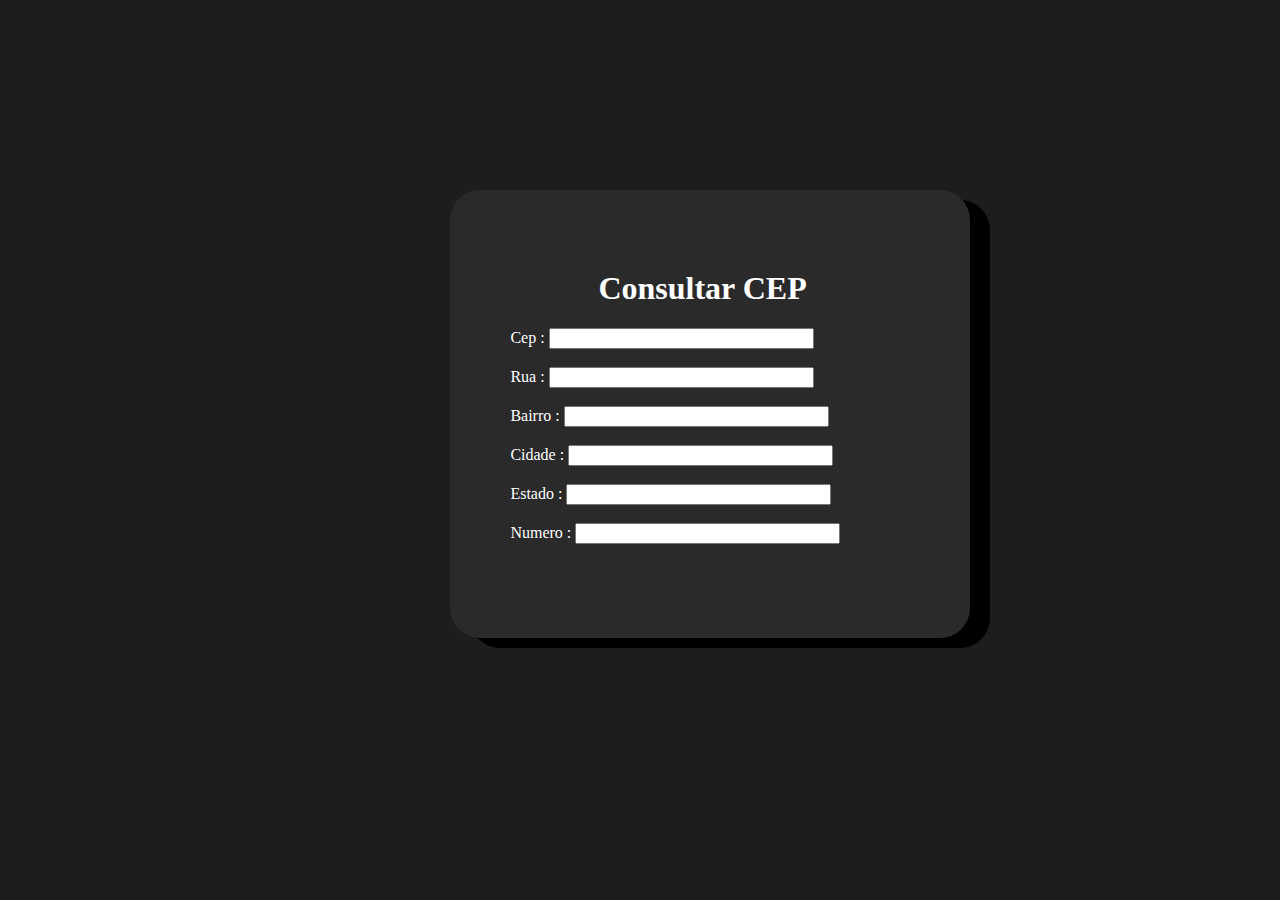
<file: Aula-05/index.html>
<html>
    <head>
    <title>teste</title>
    <meta http-equiv="Content-Type" content="text/html; charset=utf-8" />
    <script src="script.js"></script>
    <link rel="stylesheet" href="style.css">

    </head>

    <body>

        
        <div class="container">
         <h1 class="h1">Consultar CEP</h1>   
    <!-- Inicio do formulario -->
      <form method="get" >
        <label>Cep :
        <input name="cep" type="text" id="cep" value="" size="30" maxlength="9"
               onblur="pesquisacep(this.value);" /></label><br />
               <br>
        <label>Rua :
        <input name="rua" type="text" id="rua" size="30" /></label><br />
        <br>
        <label>Bairro :
        <input name="bairro" type="text" id="bairro" size="30" /></label><br />
        <br>
        <label>Cidade :
        <input name="cidade" type="text" id="cidade" size="30" /></label><br />
        <br>
        <label>Estado :
        <input name="uf" type="text" id="uf" size="30" /></label><br />
        <br>
        <label>Numero :
        <input type="text" id="numero" size="30"></label><br>
        <br>
    
        
      </form>
    </div>
    </body>

    </html>
</file>
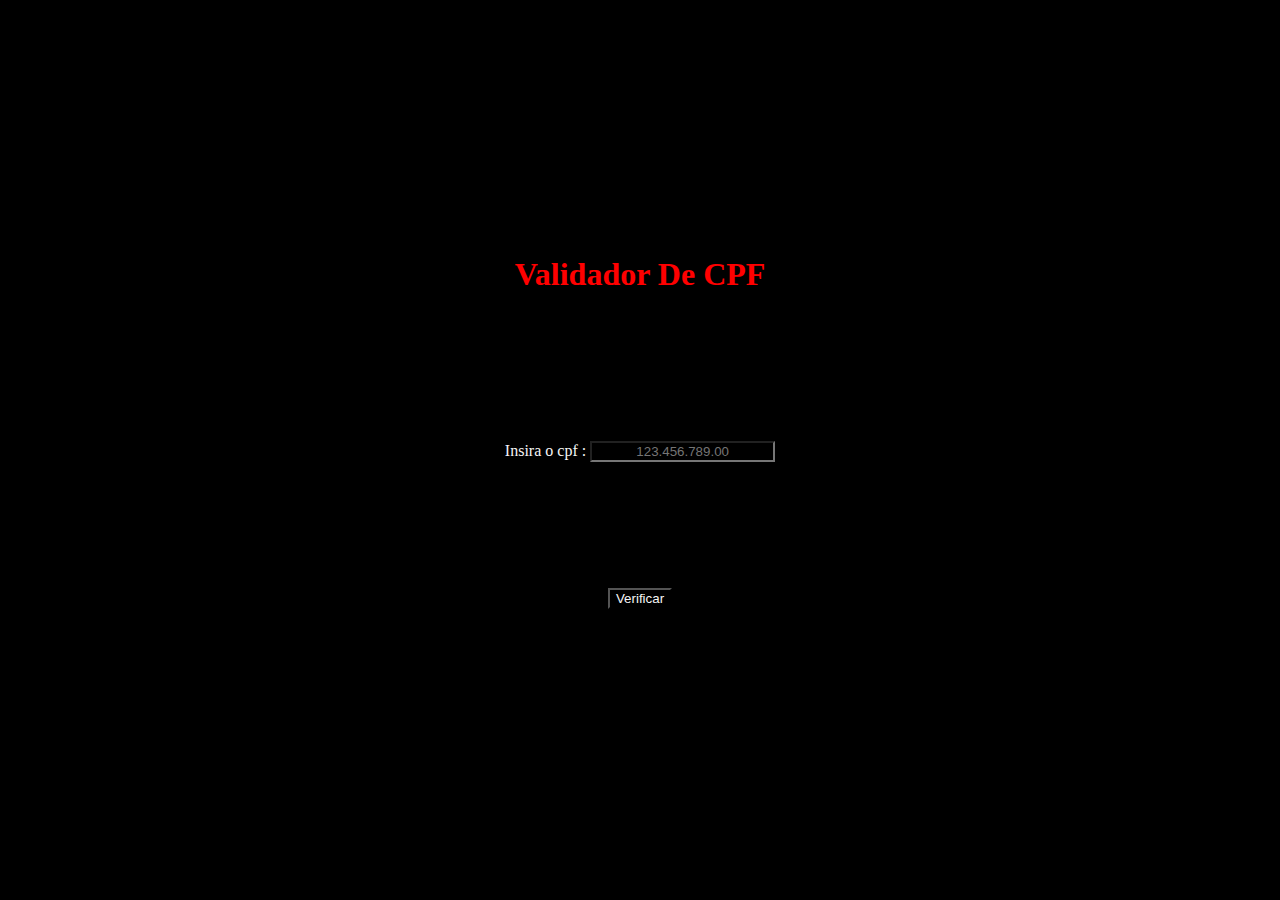
<file: Repositorio-JS-main/Aula-3/index.html>
<!DOCTYPE html>
<html lang="pt-br">
<head>
    <meta charset="UTF-8">
    <meta http-equiv="X-UA-Compatible" content="IE=edge">
    <meta name="viewport" content="width=device-width, initial-scale=1.0">
    <title>Verificador De Cpf</title>
    
    <style>
        *{
            background-color: black;
            color: whitesmoke;
            text-align: center;
            align-items: center;
            margin-top: 10%;
        }
        .texto{

            text-overflow: ellipsis;
            outline-color: rgb(250, 250, 250);
            color: red;

        }

        #resultado{
            color: red;
        }

        #teste{
            color: red;
        }

        
        </style>
</head>

<body>

    <h1 class="texto">Validador De CPF</h1>

    <label> Insira o cpf : <input id ="cpf" type="text" placeholder="123.456.789.00"> </label>
    <br>
    <button id = "botao"onclick="cpfcheck()">Verificar</button>

    <output id = "resultado"></output>
    <br>
    <output id = "teste"></output>

    <script src="script.js"></script>
</body>
</html>
</file>
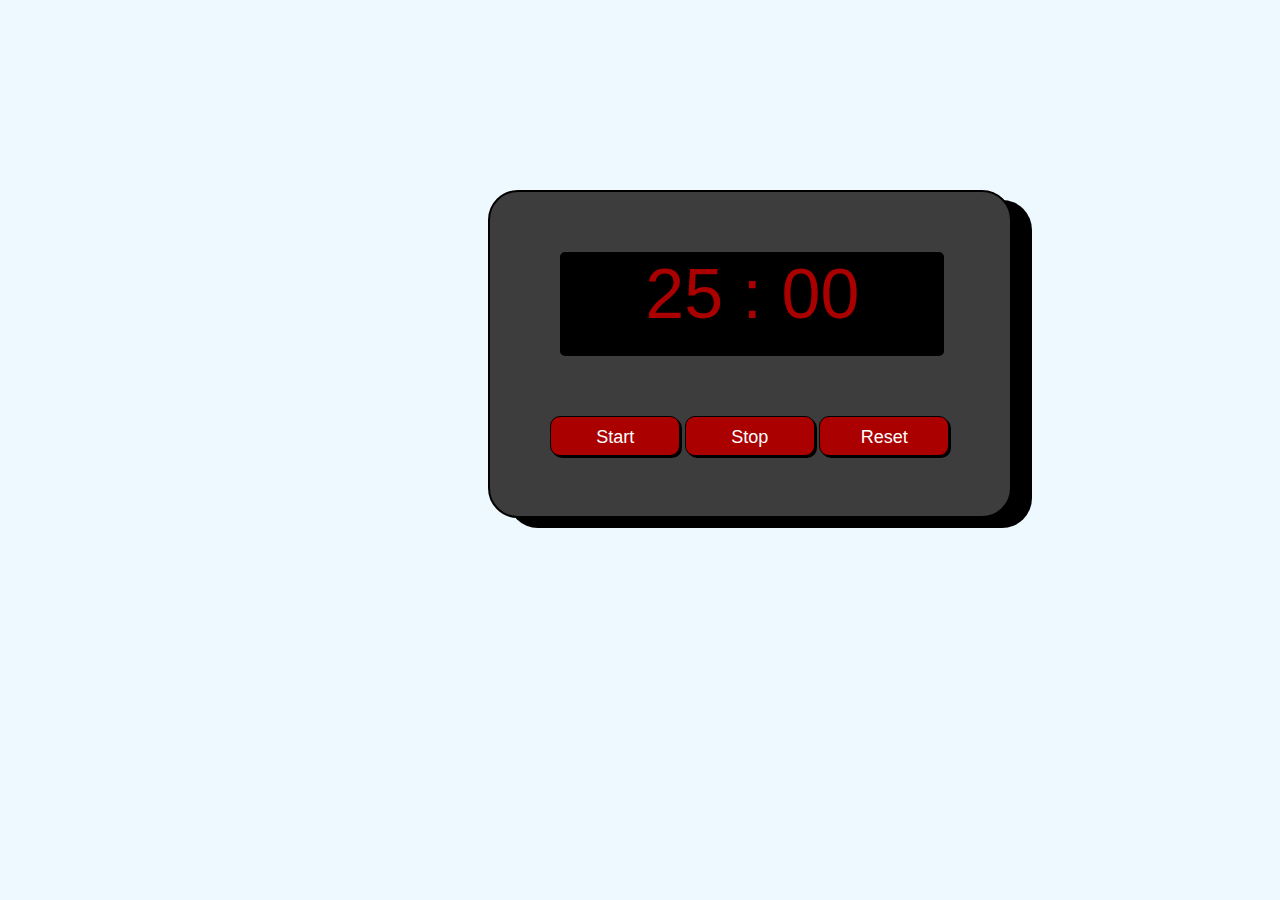
<file: Repositorio-JS-main/Aula-4/index.html>
<!DOCTYPE html>
<html lang="pt-br">
<head>
    <meta charset="UTF-8">
    <meta http-equiv="X-UA-Compatible" content="IE=edge">
    <meta name="viewport" content="width=device-width, initial-scale=1.0">
    <link rel="stylesheet" href="style.css">
    <title>Timer</title>
</head>
<body>
   
    <div id="container">

        <div id="tempo">
            <output class="tempo" id="min"> 25 :</output>
            <output  class="tempo" id="sec">00 </output>
        </div>
        <script  src="script.js"></script>
        <button class="btn" id="btn1" onclick="start()"> Start</button>
        <button class="btn"id="btn2" onclick="stop()"> Stop</button>
        <button class="btn" id="btn" onclick="reset()"> Reset</button>
    </div>
</body>
</html>
</file>
<file: Aula-05/style.css>
body{
    background-color: rgb(31, 28, 28);
    color: white ;
}

.container{
    color: white;
    border: solid 2px black;
    box-shadow:20px 10px black;
    background-color: #2a2a2a;
    margin-left: 35%;
    width: 400px;
    padding: 60px;
    border-radius: 30px;
    margin-top: 15%;
    border: 0px;
}

.h1{
    color: white;
    margin-left: 22%;
    border: 0px;
    border-radius: 30px;
    margin-top: 5%;

}
.botao{
    color: white;
    background-color: #2a2a2a;
    margin-left: 38%;
}

.botao:hover{
    color: #2a2a2a;
    background-color: white;
}
</file>
<file: Repositorio-JS-main/Aula-4/style.css>
body{
    font-family: sans-serif;
    background-color: rgb(238, 248, 255);
}
h1{
letter-spacing: 6px;
text-align: center;
font-size: 45px;
font-weight: 60;
margin-top: 0;
}

#container{
    border: solid 2px black;
    box-shadow:20px 10px black;
    background-color: rgb(61, 61, 61);
    margin-left: 38%;
    width: 400px;
    padding: 60px;
    border-radius: 30px;
    margin-top: 15%;
 
}

.btn{
    box-shadow:2px 2px black;
    border: solid 1px black;
    background-color: rgb(170, 0, 0);
    margin-top: 15%;
    padding: 10px;
    width: 130px;
    height: 40px;
    cursor: pointer;
    transition: all 0.3s ease-in-out;
    border-radius: 10px;
    color: white;
    font-size: large;
}
.btn:hover{

    background-color: rgb(255, 255, 255);
    color: rgb(170,0,0);
    box-shadow: none;
}
#tempo{
    color: rgb(170, 0, 0);
    border: solid 2px black;
    border-radius: 5px;
    background-color: rgb(0, 0, 0)   ;
    margin-left:10px;
    height: 100px;
    font-size: 70px; 
    width: 380px;
    text-align: center;
}

@media (max-width:1200px){
    #container{
        margin-left: 25%;
        margin-top: 20%;
        width: 350px;
        justify-content: center;
    } 
    .btn{
        display: block;
        margin: 5px;
        width: 88%;
        margin-left: 5%;
    }
    #tempo{
        font-size: 80px;
        margin-left: 50%;
        transform: translate(-50%);
    }
}
@media (max-width:800px){
    #container{
        margin-left: 20%;
        margin-top: 20%;
        width: 350px;
        justify-content: center     ;
    } 
    .btn{
        display: block;
        margin: 5px;
        width: 88%;
        margin-left: 5%;
    }
    #tempo{
        font-size: 80px;
        margin-left: 50%;
        transform: translate(-50%);
    }
}

@media (max-width:600px){
    #container{
        margin-left: 15%;
        margin-top: 30%;
        width: 300px;
        justify-content: center;
    } 
    .btn{
        display: block;
        margin: 5px;
        width: 88%;
        margin-left: 5%;
    }
    #tempo{
        font-size: 80px;
        margin-left: 50%;
        transform: translate(-50%);
    }
}
</file>
